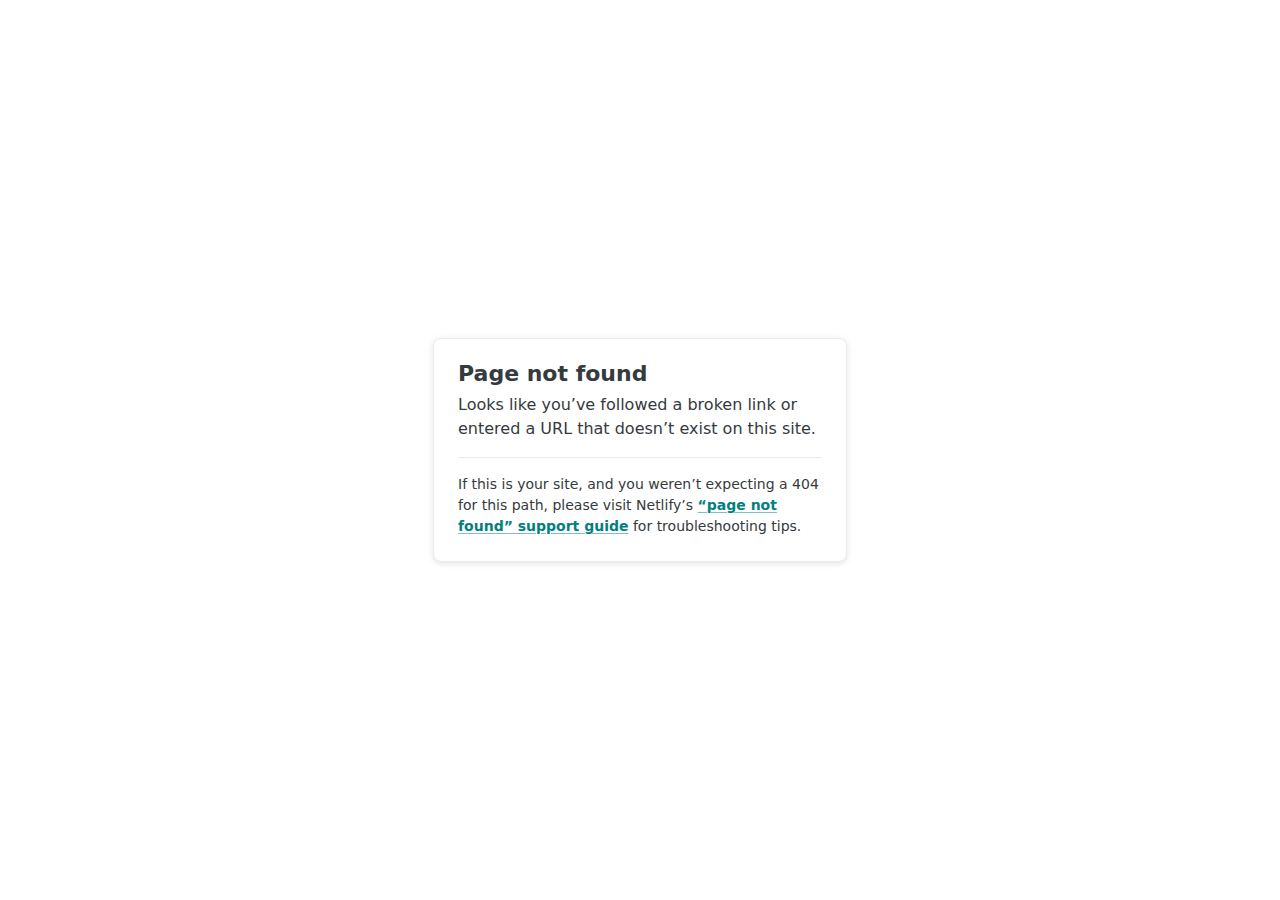
<file: event.html>
<!DOCTYPE html>
<html lang="en">
  <head>
    <meta charset="utf-8" />
    <meta name="viewport" content="width=device-width, initial-scale=1.0" />
    <title>Page not found</title>
    <style>
      :root {
        --colorRgbFacetsTeal600: 2 128 125;
        --colorTealAction: var(--colorRgbFacetsTeal600);
        --colorRgbFacetsNeutralLight200: 233 235 237;
        --colorHr: var(--colorRgbFacetsNeutralLight200);
        --colorRgbFacetsNeutralLight700: 53 58 62;
        --colorGrayDarkest: var(--colorRgbFacetsNeutralLight700);
        --colorGrayLighter: var(--colorRgbFacetsNeutralLight200);
        --colorText: var(--colorGrayDarkest);
        --effectShadowLightShallow: 0 1px 10px 0 rgb(53 58 62 / 6%),
          0 2px 4px 0 rgb(53 58 62 / 8%);
        --colorRgbFacetsNeutralDark900: 6 11 16;
      }
      body {
        font-family: system-ui, -apple-system, BlinkMacSystemFont, "Segoe UI",
          Roboto, Helvetica, Arial, sans-serif, "Apple Color Emoji",
          "Segoe UI Emoji", "Segoe UI Symbol";
        background: white;
        overflow: hidden;
        margin: 0;
        padding: 0;
        line-height: 1.5;
        color: rgb(var(--colorText));
      }

      @media (prefers-color-scheme: dark) {
        body {
          background: rgb(var(--colorRgbFacetsNeutralDark900));
        }
      }

      h1 {
        margin: 0;
        font-size: 1.375rem;
        line-height: 1;
      }

      h1 + p {
        margin-top: 8px;
      }

      .main {
        position: relative;
        display: flex;
        flex-direction: column;
        align-items: center;
        justify-content: center;
        height: 100vh;
        width: 100vw;
      }

      .card {
        position: relative;
        width: 75%;
        max-width: 364px;
        padding: 24px;
        background: white;
        border-radius: 8px;
        box-shadow: var(--effectShadowLightShallow);
        border: 1px solid rgb(var(--colorGrayLighter));
      }

      a {
        margin: 0;
        font-weight: 600;
        color: rgb(var(--colorTealAction));
        text-decoration-skip-ink: all;
        text-decoration-thickness: 1px;
        text-underline-offset: 2px;
        text-decoration-color: rgb(var(--colorTealAction) / 0.5);
        transition: text-decoration-color 0.15s ease-in-out;
      }

      a:hover,
      a:focus-visible {
        text-decoration-color: rgb(var(--colorTealAction));
      }

      p:last-of-type {
        margin-bottom: 0;
      }

      hr {
        border: 0;
        height: 1px;
        background: rgb(var(--colorHr));
        margin-top: 16px;
        margin-bottom: 16px;
      }

      .your-site {
        font-size: 0.875rem;
      }
    </style>
  </head>
  <body>
    <div class="main">
      <div class="card">
        <h1>Page not found</h1>
        <p>
          Looks like you’ve followed a broken link or entered a URL that doesn’t
          exist on this site.
        </p>
        <hr />
        <p class="your-site">
          If this is your site, and you weren’t expecting a 404 for this path,
          please visit Netlify’s
          <a
            href="https://answers.netlify.com/t/support-guide-i-ve-deployed-my-site-but-i-still-see-page-not-found/125?utm_source=404page&utm_campaign=community_tracking"
            >“page not found” support guide</a
          >
          for troubleshooting tips.
        </p>
      </div>
    </div>
  </body>
</html>
</file>
